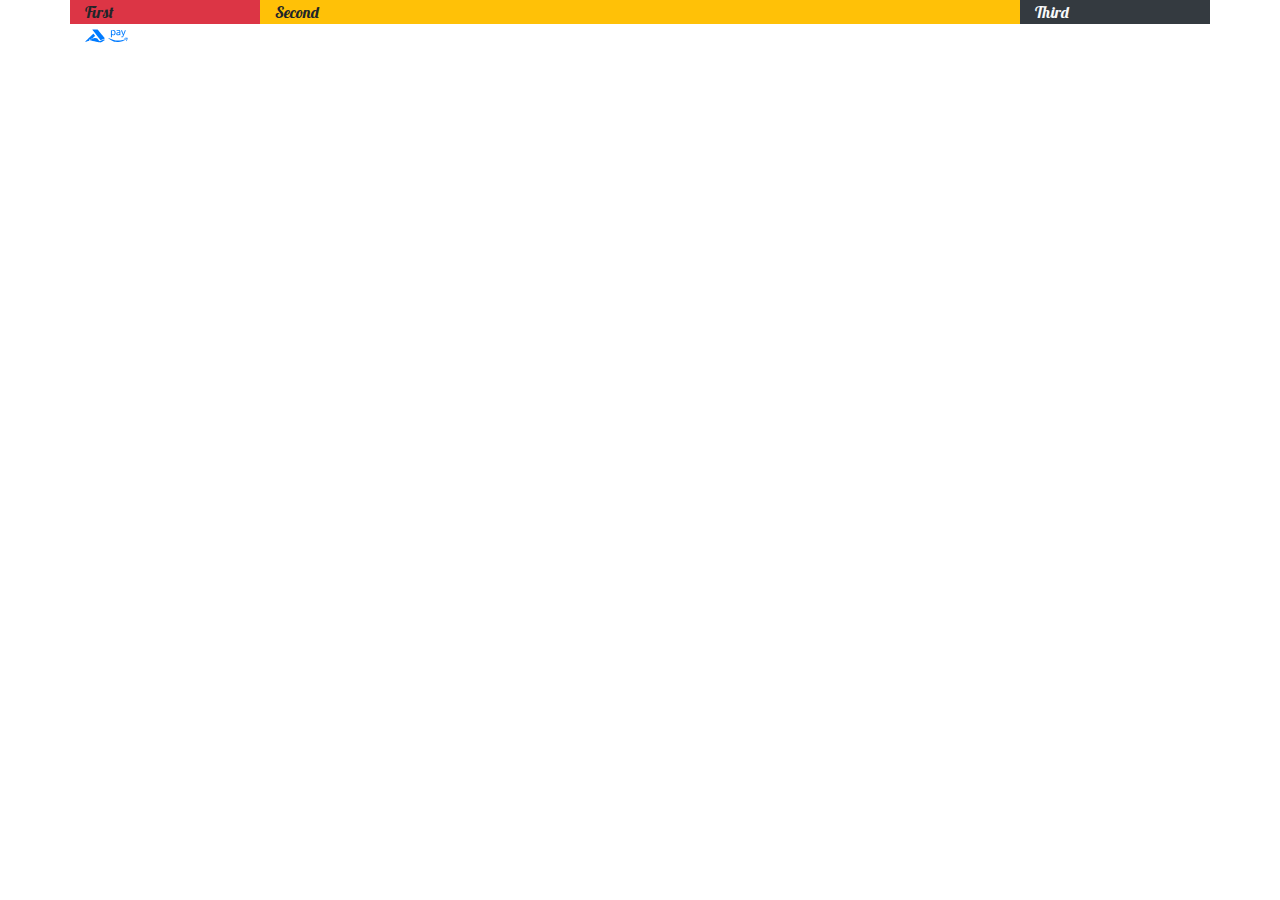
<file: CodingAddict/index.html>
<!DOCTYPE html>
<html lang="en">

<head>
  <meta charset="UTF-8">
  <meta name="viewport" content="width=device-width, initial-scale=1.0">
  <meta http-equiv="X-UA-Compatible" content="ie=edge">
  <!-- Bootstrap CSS -->
  <link rel="stylesheet" href="./setup/css/bootstrap.min.css">
  <!-- fontawesome -->
  <script src="./setup/js/all.js"></script>
  <!-- google fonts -->
  <link href="https://fonts.googleapis.com/css?family=Lobster&display=swap" rel="stylesheet">
  <!-- main.css -->
  <link rel="stylesheet" href="./setup/css/main.css">
  <title>Document</title>
</head>

<body>
  <div class="container">
    <div class="row bg-primary">
      <div class="col-2 bg-danger">First</div>
      <div class="col-8 bg-warning">Second</div>
      <div class="col-2 bg-dark text-light">Third</div>
    </div>
    <a href="#">
      <i class="fab fa-accusoft"></i>
    </a>

    <a href="">
      <i class="fab fa-amazon-pay"></i>
    </a>
  </div>




  <!-- JQuery  -->
  <script src="./setup/js/jquery-3.4.1.min.js"></script>
  <!-- Bootstrap JS  -->
  <script src="./setup/js/bootstrap.bundle.min.js"></script>
</body>

</html>
</file>
<file: CodingAddict/setup/css/main.css>
body {
  font-family: 'Lobster', cursive;
}

.height {
  min-height: 100vh;
  background: #011627;
}

#header {
  display: ;
}

#skills {
  font-family: Arial, Helvetica, sans-serif;
  display: ;
}

.title-underline {
  width: 200px;
  height: 5px;
  margin: 0 auto;
}

.height-80 {
  min-height: 80vh;
  background: #011627;
}

.about-picture {
  background: url(../img/header-bg.jpeg);
  background-size: cover;
  background-position: center;
  background-repeat: no-repeat;
  background-attachment: fixed;
}

.addition {
  height: 100vh;
}

#filler {
  background: linear-gradient(to right, rgba(0, 0, 0, 0.9), rgba(0, 0, 0, 0.5)),
    url(/setup/img/img-6.jpeg) center/cover no-repeat fixed;
}

#progress {
  background-image: linear-gradient(rgba(0, 0, 0, 0.5), rgba(0, 0, 0, 0.1));
  background: url(/setup/img/header-bg.jpeg);
  background-position: center;
  background-size: cover;
  background-repeat: no-repeat;
  background-attachment: fixed;
  min-height: 100vh;
}
</file>
